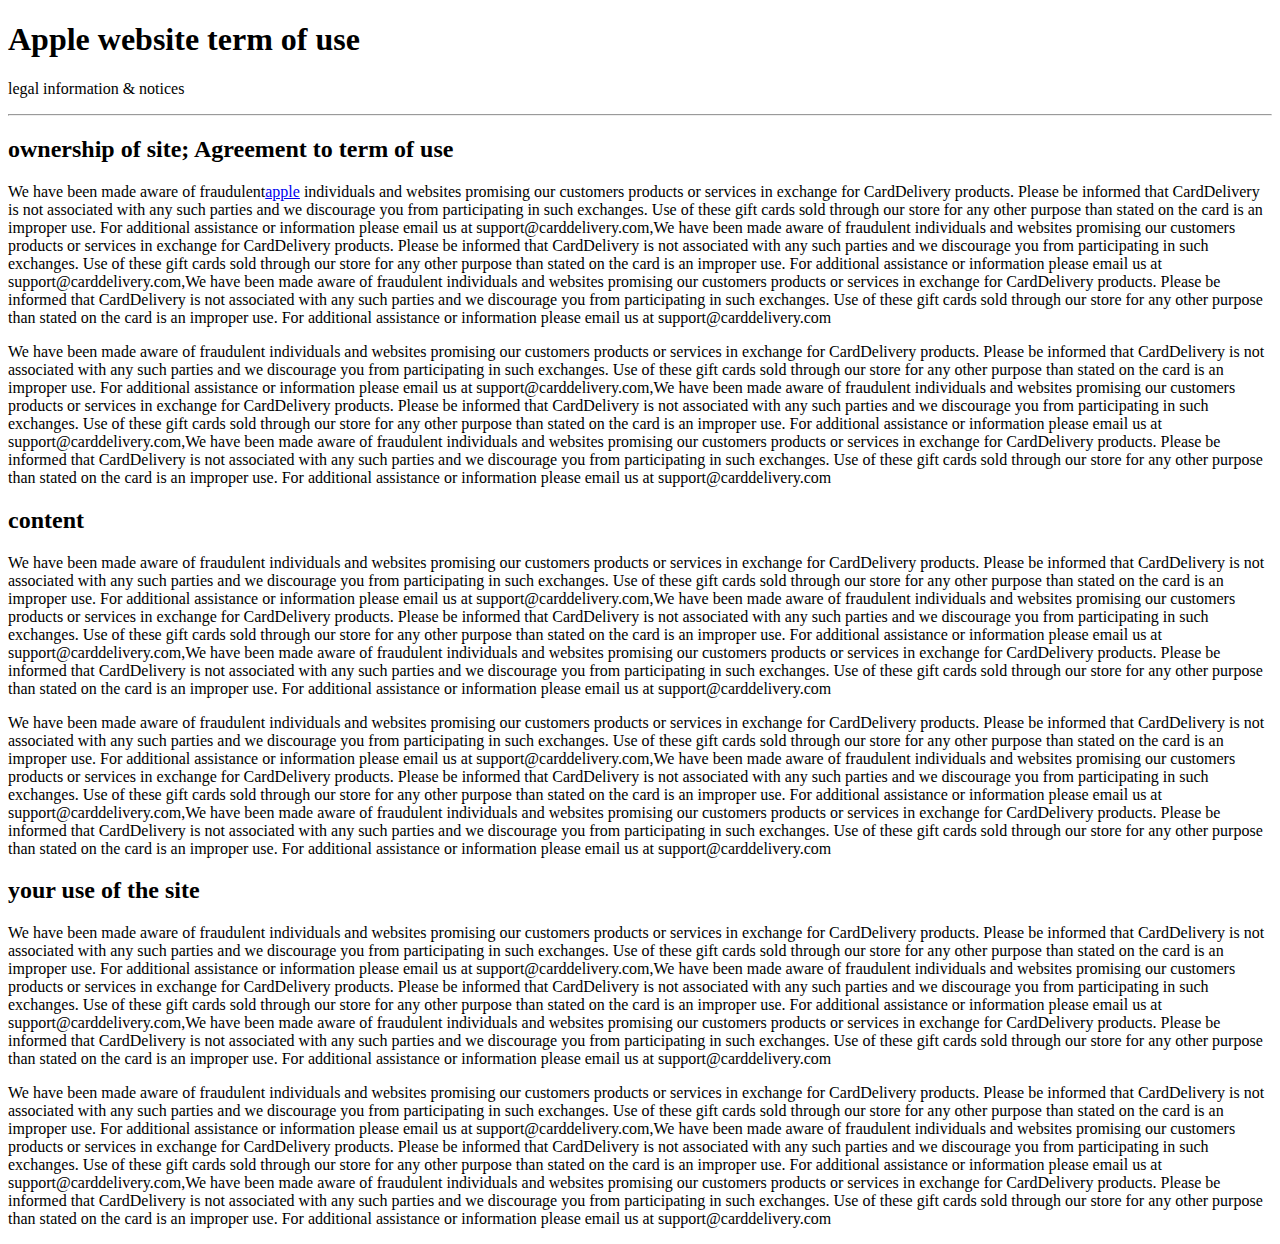
<file: apple.html>
<!DOCTYPE html>
<html lang="en">
<head>
    <meta charset="UTF-8">
    <meta name="viewport" content="width=device-width, initial-scale=1.0">
    <title>legal apple</title>
</head>
<body>
    <h1>Apple website term of use</h1>
    <p>legal information & notices</p>
    <hr/>
    <h2>ownership of site; Agreement to term of use</h2>
    <p>We have been made aware of fraudulent<a href="https://www.apple.com/">apple</a> individuals and websites promising our customers products or services in exchange for CardDelivery products. Please be informed that CardDelivery is not associated with any such parties and we discourage you from participating in such exchanges. Use of these gift cards sold through our store for any other purpose than stated on the card is an improper use. For additional assistance or information please email us at  support@carddelivery.com,We have been made aware of fraudulent individuals and websites promising our customers products or services in exchange for CardDelivery products. Please be informed that CardDelivery is not associated with any such parties and we discourage you from participating in such exchanges. Use of these gift cards sold through our store for any other purpose than stated on the card is an improper use. For additional assistance or information please email us at  support@carddelivery.com,We have been made aware of fraudulent individuals and websites promising our customers products or services in exchange for CardDelivery products. Please be informed that CardDelivery is not associated with any such parties and we discourage you from participating in such exchanges. Use of these gift cards sold through our store for any other purpose than stated on the card is an improper use. For additional assistance or information please email us at  support@carddelivery.com</p>
    <p>We have been made aware of fraudulent individuals and websites promising our customers products or services in exchange for CardDelivery products. Please be informed that CardDelivery is not associated with any such parties and we discourage you from participating in such exchanges. Use of these gift cards sold through our store for any other purpose than stated on the card is an improper use. For additional assistance or information please email us at  support@carddelivery.com,We have been made aware of fraudulent individuals and websites promising our customers products or services in exchange for CardDelivery products. Please be informed that CardDelivery is not associated with any such parties and we discourage you from participating in such exchanges. Use of these gift cards sold through our store for any other purpose than stated on the card is an improper use. For additional assistance or information please email us at  support@carddelivery.com,We have been made aware of fraudulent individuals and websites promising our customers products or services in exchange for CardDelivery products. Please be informed that CardDelivery is not associated with any such parties and we discourage you from participating in such exchanges. Use of these gift cards sold through our store for any other purpose than stated on the card is an improper use. For additional assistance or information please email us at support@carddelivery.com</p>
    <h2>content</h2>
    <p>We have been made aware of fraudulent individuals and websites promising our customers products or services in exchange for CardDelivery products. Please be informed that CardDelivery is not associated with any such parties and we discourage you from participating in such exchanges. Use of these gift cards sold through our store for any other purpose than stated on the card is an improper use. For additional assistance or information please email us at  support@carddelivery.com,We have been made aware of fraudulent individuals and websites promising our customers products or services in exchange for CardDelivery products. Please be informed that CardDelivery is not associated with any such parties and we discourage you from participating in such exchanges. Use of these gift cards sold through our store for any other purpose than stated on the card is an improper use. For additional assistance or information please email us at  support@carddelivery.com,We have been made aware of fraudulent individuals and websites promising our customers products or services in exchange for CardDelivery products. Please be informed that CardDelivery is not associated with any such parties and we discourage you from participating in such exchanges. Use of these gift cards sold through our store for any other purpose than stated on the card is an improper use. For additional assistance or information please email us at  support@carddelivery.com</p>
    <p>We have been made aware of fraudulent individuals and websites promising our customers products or services in exchange for CardDelivery products. Please be informed that CardDelivery is not associated with any such parties and we discourage you from participating in such exchanges. Use of these gift cards sold through our store for any other purpose than stated on the card is an improper use. For additional assistance or information please email us at  support@carddelivery.com,We have been made aware of fraudulent individuals and websites promising our customers products or services in exchange for CardDelivery products. Please be informed that CardDelivery is not associated with any such parties and we discourage you from participating in such exchanges. Use of these gift cards sold through our store for any other purpose than stated on the card is an improper use. For additional assistance or information please email us at  support@carddelivery.com,We have been made aware of fraudulent individuals and websites promising our customers products or services in exchange for CardDelivery products. Please be informed that CardDelivery is not associated with any such parties and we discourage you from participating in such exchanges. Use of these gift cards sold through our store for any other purpose than stated on the card is an improper use. For additional assistance or information please email us at  support@carddelivery.com</p>
    <h2>your use of the site</h2>
    <p>We have been made aware of fraudulent individuals and websites promising our customers products or services in exchange for CardDelivery products. Please be informed that CardDelivery is not associated with any such parties and we discourage you from participating in such exchanges. Use of these gift cards sold through our store for any other purpose than stated on the card is an improper use. For additional assistance or information please email us at  support@carddelivery.com,We have been made aware of fraudulent individuals and websites promising our customers products or services in exchange for CardDelivery products. Please be informed that CardDelivery is not associated with any such parties and we discourage you from participating in such exchanges. Use of these gift cards sold through our store for any other purpose than stated on the card is an improper use. For additional assistance or information please email us at  support@carddelivery.com,We have been made aware of fraudulent individuals and websites promising our customers products or services in exchange for CardDelivery products. Please be informed that CardDelivery is not associated with any such parties and we discourage you from participating in such exchanges. Use of these gift cards sold through our store for any other purpose than stated on the card is an improper use. For additional assistance or information please email us at  support@carddelivery.com</p>
    <p>We have been made aware of fraudulent individuals and websites promising our customers products or services in exchange for CardDelivery products. Please be informed that CardDelivery is not associated with any such parties and we discourage you from participating in such exchanges. Use of these gift cards sold through our store for any other purpose than stated on the card is an improper use. For additional assistance or information please email us at  support@carddelivery.com,We have been made aware of fraudulent individuals and websites promising our customers products or services in exchange for CardDelivery products. Please be informed that CardDelivery is not associated with any such parties and we discourage you from participating in such exchanges. Use of these gift cards sold through our store for any other purpose than stated on the card is an improper use. For additional assistance or information please email us at  support@carddelivery.com,We have been made aware of fraudulent individuals and websites promising our customers products or services in exchange for CardDelivery products. Please be informed that CardDelivery is not associated with any such parties and we discourage you from participating in such exchanges. Use of these gift cards sold through our store for any other purpose than stated on the card is an improper use. For additional assistance or information please email us at support@carddelivery.com</p>
              
</body>
</html>
</file>
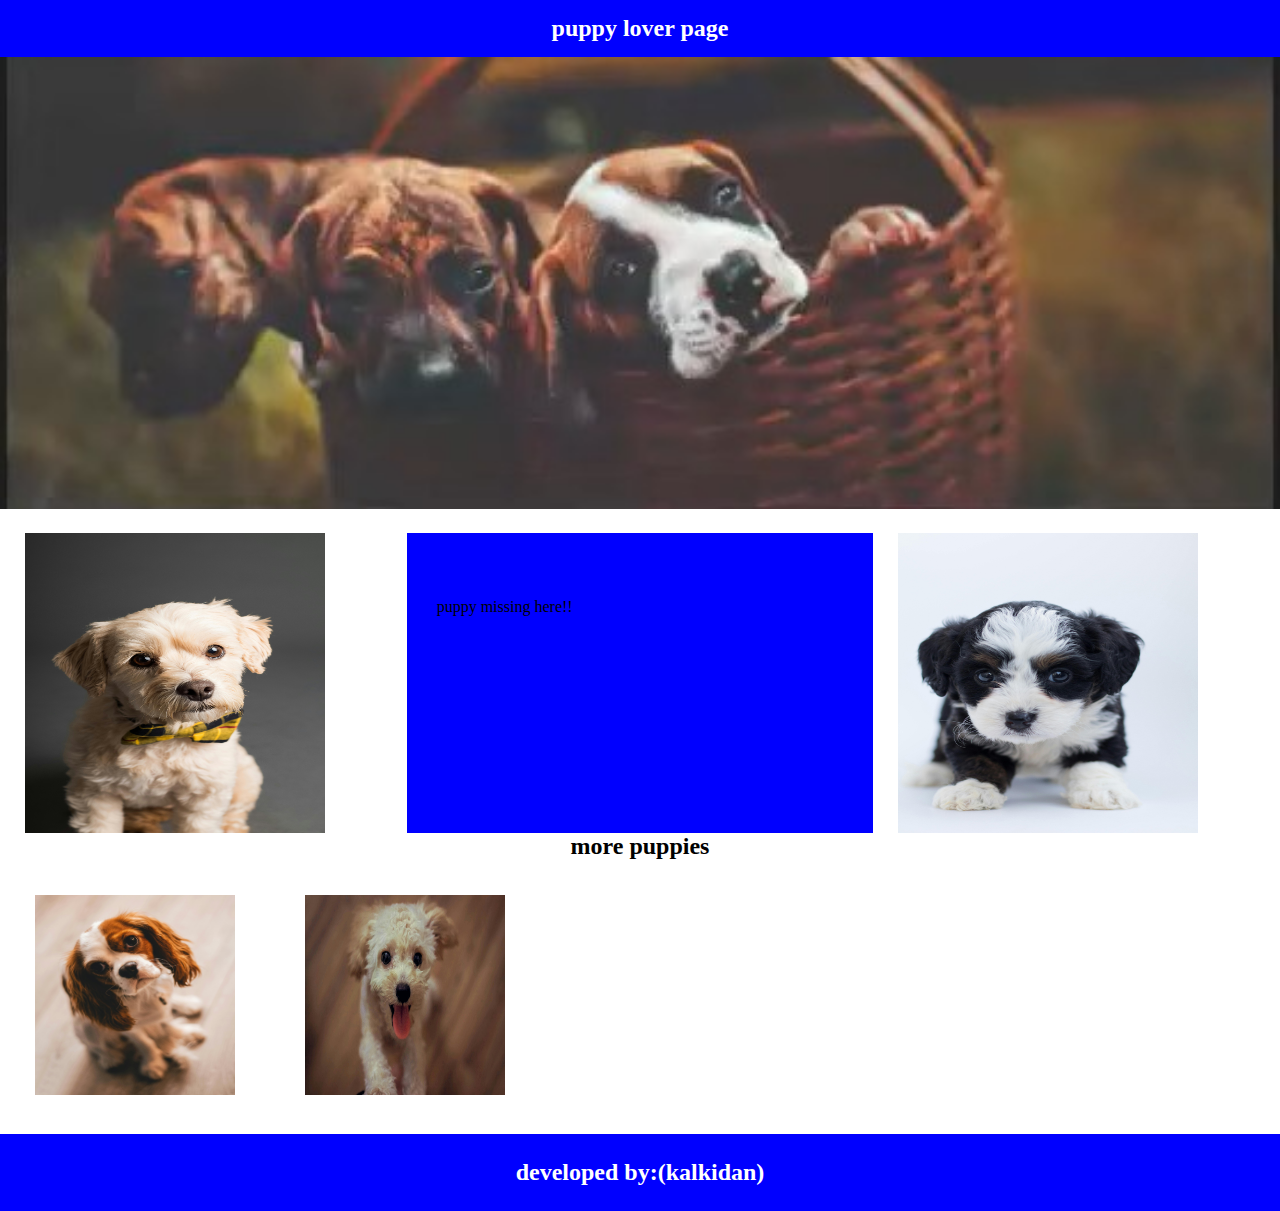
<file: practic wab/papy.html>
<!DOCTYPE html>
<html lang="en">
<head>
    <meta charset="UTF-8">
    <meta name="viewport" content="width=device-width, initial-scale=1.0">
    <title>puppy lover pages</title>
    <link rel="stylesheet" href="papy/papy.css">
</head>
<body>
  <header class="blue">
    <div class="name"><h2>puppy lover page</h2></div>


  </header>
  <section  class="puppyintro">
    <div class="intro">
        <img src="image/puppy1.jpg" alt="">
    </div>
      </section>
  <section class="puppy">
<div class="puppy1">
    <img src="image/pexels-goochie-poochie-3361722.jpg" alt="">
</div>
<div class="text">
    <p>puppy missing here!!</p>
</div>
<div class="puppy2">
    <img src="image/pexels-poodles2doodles-1458916.jpg" alt="">
</div>
  </section>



  <section  class="more">
<div class="more1">
    <h2>more puppies</h2>
</div>
  </section>


  <section  class="puppy0">
    <div class="puppy3">
        <img src="image/pexels-steshkawillems-1390361.jpg" alt="">
    </div>
<div class="puppy4">
    <img src="image/pexels-tuan1804-666870.jpg" alt="">
</div>
  </section>



  <footer class="blue">
<div class="name"><h2>developed by:(kalkidan)</h2></div>
  </footer>

</body>
</html>
</file>
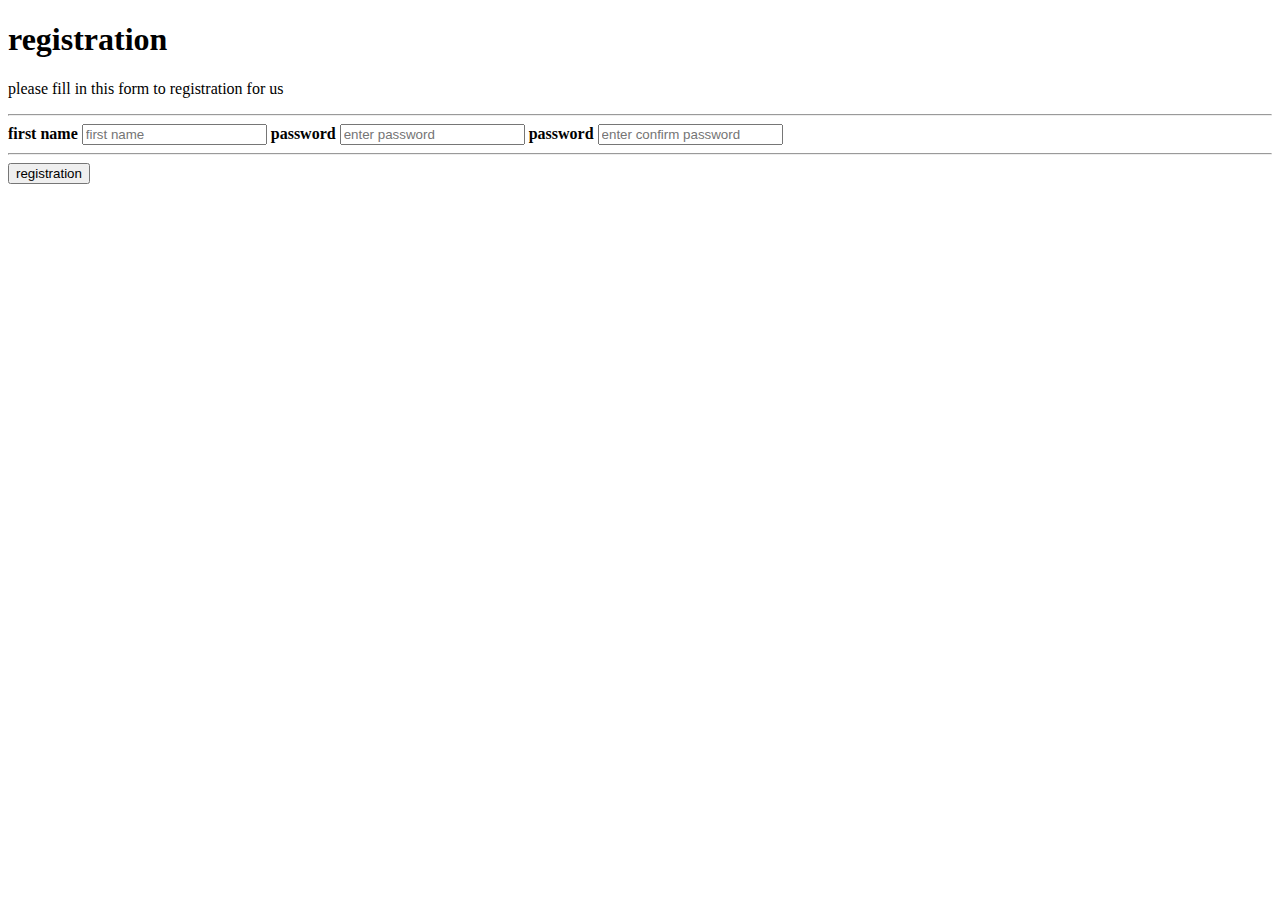
<file: htmlquze/registeration/registration.html>
<!DOCTYPE html>
<html lang="en">
<head>
    <meta charset="UTF-8">
    <meta name="viewport" content="width=device-width, initial-scale=1.0">
    <title>Document</title>
</head>
<body>
    <form action="">
        <h1>registration</h1>
        <p>please fill in this form to registration for us</p>
        <hr>
        <leble for="fn"><b>first name</b></leble>
        <input type="text" placeholder="first name"name'fn' id='fn' required/>

        
        <leble for="psw"><b>password</b></leble>
        <input type="password" placeholder="enter password"name'psw' id='psw' required/>

        <leble for="cpsw"><b>password</b></leble>
        <input type="password" placeholder="enter confirm password"name'cpsw' id='cpsw' required/>
    <hr>
    <button type="submit">registration</button>
    </form>
</body>
</html>
</file>
<file: practic wab/papy/papy.css>
*{
    margin: 0;
    padding: 0;
 
  position: relative;
}
body{
  
}
header.blue{
    padding: 15px 0;
}

.blue{
    background-color: blue;
    text-align: center;
    color: white;
   
}
.puppy{
    display: flex;
}

.puppyintro{
    width: 100%;
    height: 20%;
    position: relative;
    margin-bottom: 20px; 
}
.intro img{
    width: 100%;
    height: 20%;
}
.puppy1,.text,.puppy2{
    display: flex;
  width: 33%;

}
.text{
    padding: 30px;
    
    background-color: blue;
}
.text p{
text-align: center;
padding-top: 35PX;

}
.puppy img{
   width: 300px;
  height: 300px;
  margin-left: 25px;
  justify-content: space-between;
  display: flex;
  /* position: relative; */
}
.more1{
    text-align: center;
}


.puppy0{
    display: flex;
}
.puppy0 img{
    width: 200px;
    height: 200px;
    
  justify-content: space-between;
    margin: 35px ;
}
  footer.blue{
    padding: 25px 0;
  }
</file>
